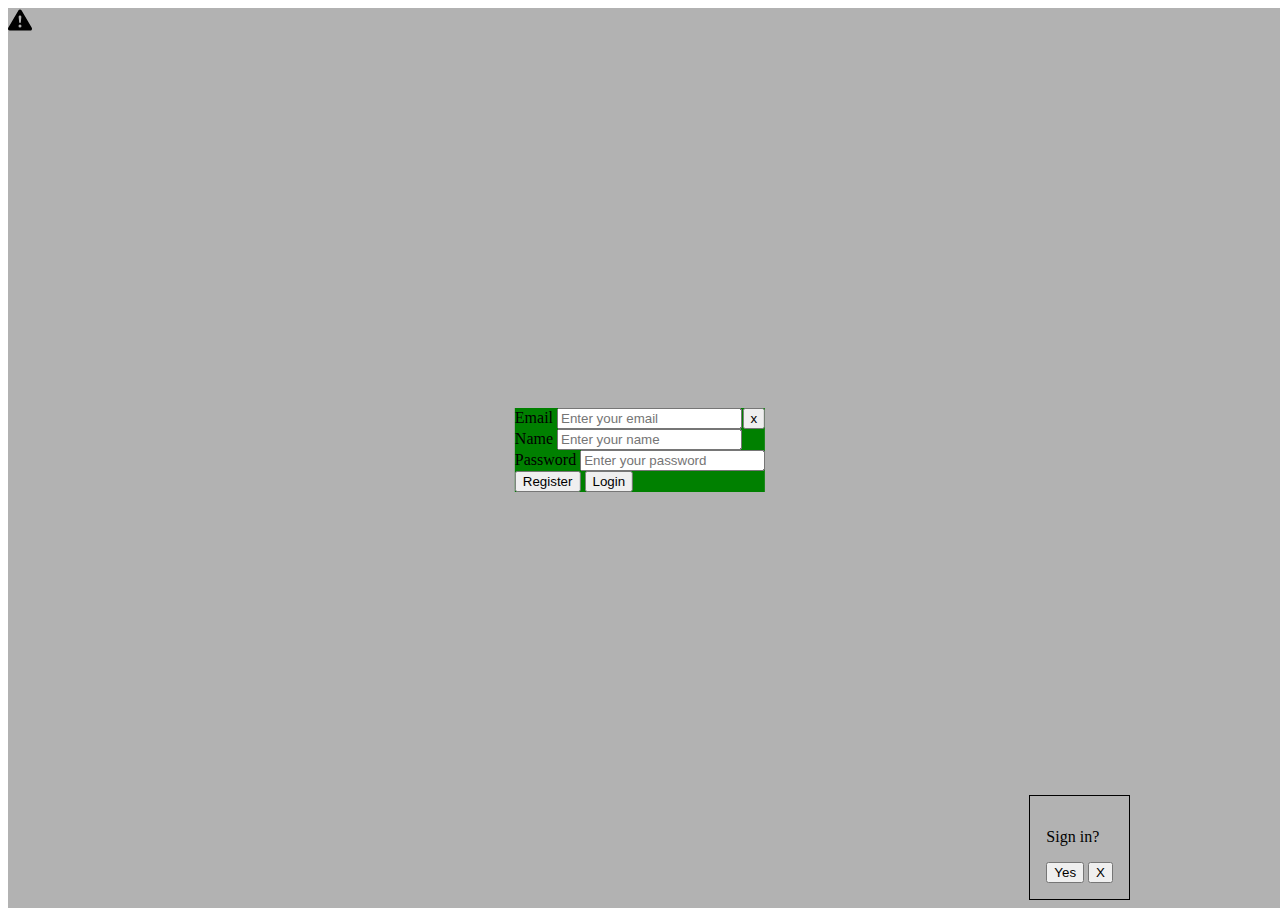
<file: index.html>
<!DOCTYPE html>
<html lang="en">
<head>
    <meta charset="UTF-8">
    <meta http-equiv="X-UA-Compatible" content="IE=edge">
    <meta name="viewport" content="width=device-width, initial-scale=1.0">
    <title>Document</title>
    <link href="https://cdn.jsdelivr.net/npm/bootstrap@5.0.0/dist/css/bootstrap.min.css" rel="stylesheet" integrity="sha384-wEmeIV1mKuiNpC+IOBjI7aAzPcEZeedi5yW5f2yOq55WWLwNGmvvx4Um1vskeMj0" crossorigin="anonymous">
    <link rel="stylesheet" href="./attachment/css/styles.css">
</head>
<body>

    <svg xmlns="http://www.w3.org/2000/svg" style="display: none;">
        <symbol id="check-circle-fill" fill="currentColor" viewBox="0 0 16 16">
          <path d="M16 8A8 8 0 1 1 0 8a8 8 0 0 1 16 0zm-3.97-3.03a.75.75 0 0 0-1.08.022L7.477 9.417 5.384 7.323a.75.75 0 0 0-1.06 1.06L6.97 11.03a.75.75 0 0 0 1.079-.02l3.992-4.99a.75.75 0 0 0-.01-1.05z"/>
        </symbol>
        <symbol id="info-fill" fill="currentColor" viewBox="0 0 16 16">
          <path d="M8 16A8 8 0 1 0 8 0a8 8 0 0 0 0 16zm.93-9.412-1 4.705c-.07.34.029.533.304.533.194 0 .487-.07.686-.246l-.088.416c-.287.346-.92.598-1.465.598-.703 0-1.002-.422-.808-1.319l.738-3.468c.064-.293.006-.399-.287-.47l-.451-.081.082-.381 2.29-.287zM8 5.5a1 1 0 1 1 0-2 1 1 0 0 1 0 2z"/>
        </symbol>
        <symbol id="exclamation-triangle-fill" fill="currentColor" viewBox="0 0 16 16">
          <path d="M8.982 1.566a1.13 1.13 0 0 0-1.96 0L.165 13.233c-.457.778.091 1.767.98 1.767h13.713c.889 0 1.438-.99.98-1.767L8.982 1.566zM8 5c.535 0 .954.462.9.995l-.35 3.507a.552.552 0 0 1-1.1 0L7.1 5.995A.905.905 0 0 1 8 5zm.002 6a1 1 0 1 1 0 2 1 1 0 0 1 0-2z"/>
        </symbol>
    </svg>


    <div class="modal_overlay fade" id="modal_overlay"></div>
    <div id="modalWindow" class="fade container">
        <button id="closeModalWindowBtn">x</button>
        <div class="mb-1">
            <label for="formGroupExampleInput" class="form-label">Email</label>
            <input type="text" class="form-control" id="emailInput" placeholder="Enter your email">
        </div>

        <div class="mb-1">
            <label for="formGroupExampleInput" class="form-label">Name</label>
            <input type="text" class="form-control" id="userNameInput" placeholder="Enter your name">
        </div>

        <div class="mb-1">
            <label for="formGroupExampleInput" class="form-label">Password</label>
            <input type="password" class="form-control" id="passwordInput" placeholder="Enter your password">
        </div>

        <div id="error" class="error">
            
        </div>


        <button id="registButton" type="button" data-bs-toggle="tooltip" data-bs-placement="top" title="Enter for registarion " class="btn btn-primary btn-lg">
            <div id="loadRegisterSpinner" class="hidden spinner-border spinner-border-sm" role="status">
                <span class="visually-hidden">Loading...</span>
            </div>
            Register
        </button>

        <button id="loginButton" type="button" data-bs-toggle="tooltip" data-bs-placement="top" title="Enter for login" class="btn btn-secondary btn-lg">
            <div id="loadLoginSpinner" class="hidden spinner-border spinner-border-sm" role="status">
                <span class="visually-hidden">Loading...</span>
            </div>
            Login
        </button>


    </div>

    <div id="alertMessage" class="fade alert alert-danger d-flex align-items-center" role="alert">
        <svg class="bi flex-shrink-0 me-2" width="24" height="24"><use xlink:href="#exclamation-triangle-fill"/></svg>
        <div>
        </div>
    </div>


    <div id="nontification" class="fade nontification">
        <p>Sign in?</p>
        <button id="show_modal_window" type="button" class="btn btn-outline-info">Yes</button>
        <button id="close_nontification" type="button" class="btn btn-outline-dark">X</button>
    </div>


    <script src="./attachment/js/deleteAddClass.js" type="module"></script>
    <script type="module" src="https://cdn.jsdelivr.net/npm/@popperjs/core@2.9.2/dist/umd/popper.min.js" integrity="sha384-IQsoLXl5PILFhosVNubq5LC7Qb9DXgDA9i+tQ8Zj3iwWAwPtgFTxbJ8NT4GN1R8p" crossorigin="anonymous"></script>
    <script type="module" src="https://cdn.jsdelivr.net/npm/bootstrap@5.0.0/dist/js/bootstrap.min.js" integrity="sha384-lpyLfhYuitXl2zRZ5Bn2fqnhNAKOAaM/0Kr9laMspuaMiZfGmfwRNFh8HlMy49eQ" crossorigin="anonymous"></script>
    <script type="module" src="https://cdn.jsdelivr.net/npm/bootstrap@5.0.0/dist/js/bootstrap.bundle.min.js" integrity="sha384-p34f1UUtsS3wqzfto5wAAmdvj+osOnFyQFpp4Ua3gs/ZVWx6oOypYoCJhGGScy+8" crossorigin="anonymous"></script>
    <script type="module" src="./attachment/js/script.js"></script>
    

</body>
</html>
</file>
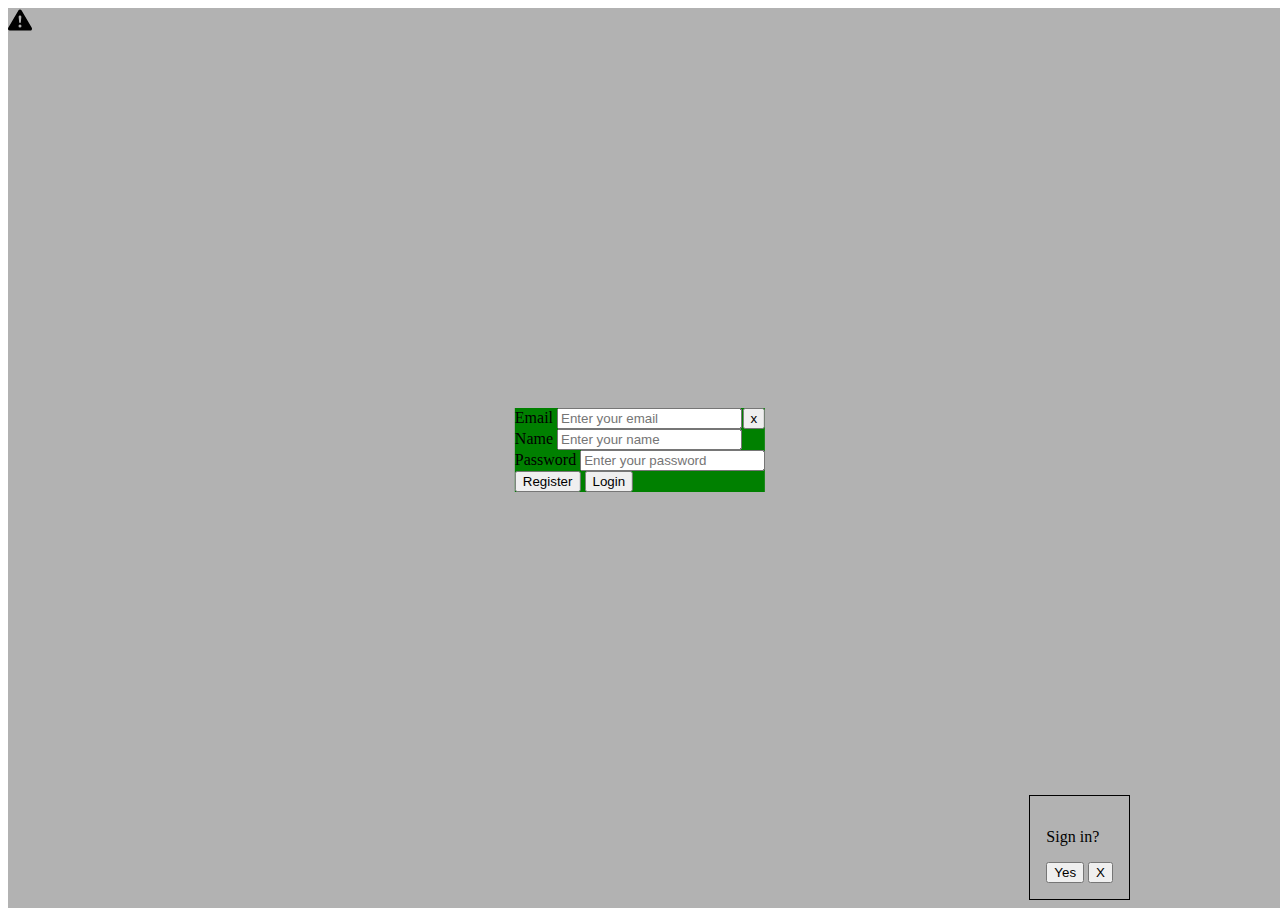
<file: app.html>
<!DOCTYPE html>
<html lang="en">
<head>
    <meta charset="UTF-8">
    <meta http-equiv="X-UA-Compatible" content="IE=edge">
    <meta name="viewport" content="width=device-width, initial-scale=1.0">
    <title>Document</title>
    <link href="https://cdn.jsdelivr.net/npm/bootstrap@5.0.0/dist/css/bootstrap.min.css" rel="stylesheet" integrity="sha384-wEmeIV1mKuiNpC+IOBjI7aAzPcEZeedi5yW5f2yOq55WWLwNGmvvx4Um1vskeMj0" crossorigin="anonymous">
    <link rel="stylesheet" href="./attachment/css/app.css">
</head>
<body>


    <svg xmlns="http://www.w3.org/2000/svg" style="display: none;">
        <symbol id="check-circle-fill" fill="currentColor" viewBox="0 0 16 16">
          <path d="M16 8A8 8 0 1 1 0 8a8 8 0 0 1 16 0zm-3.97-3.03a.75.75 0 0 0-1.08.022L7.477 9.417 5.384 7.323a.75.75 0 0 0-1.06 1.06L6.97 11.03a.75.75 0 0 0 1.079-.02l3.992-4.99a.75.75 0 0 0-.01-1.05z"/>
        </symbol>
        <symbol id="info-fill" fill="currentColor" viewBox="0 0 16 16">
          <path d="M8 16A8 8 0 1 0 8 0a8 8 0 0 0 0 16zm.93-9.412-1 4.705c-.07.34.029.533.304.533.194 0 .487-.07.686-.246l-.088.416c-.287.346-.92.598-1.465.598-.703 0-1.002-.422-.808-1.319l.738-3.468c.064-.293.006-.399-.287-.47l-.451-.081.082-.381 2.29-.287zM8 5.5a1 1 0 1 1 0-2 1 1 0 0 1 0 2z"/>
        </symbol>
        <symbol id="exclamation-triangle-fill" fill="currentColor" viewBox="0 0 16 16">
          <path d="M8.982 1.566a1.13 1.13 0 0 0-1.96 0L.165 13.233c-.457.778.091 1.767.98 1.767h13.713c.889 0 1.438-.99.98-1.767L8.982 1.566zM8 5c.535 0 .954.462.9.995l-.35 3.507a.552.552 0 0 1-1.1 0L7.1 5.995A.905.905 0 0 1 8 5zm.002 6a1 1 0 1 1 0 2 1 1 0 0 1 0-2z"/>
        </symbol>
    </svg>


    <div id="wrapper">
        <h2 id="meeet_person"></h2>
        <div id="parent">

            <div id="buttons_block" class="buttons_block hide">
                <input id="remove_task_ckeck_box" type="checkbox">
                <label for="remove_task_ckeck_box">Complete Task</label>
                <button class="btn btn-danger" id="remove_task_btn">Remove task</button>
            </div>
    
            <div id="main_task_container" class="hide">

                <div id="task_container" class="task_container">
                </div>
        
                <div id="task_description" class="hide task_description">
                </div>
            </div>

        </div>
    
        <div id="container">
            <div class="item">
                <label>Task name</label>
                <input id="taskNameInput" type="text">
            </div>
    
            <div class="item">
                <label>Task description</label>
                <textarea id="description_task"></textarea>
            </div>
    
            <div id="button_box">
                <button class="btn btn-success" id="craeteTaskBtn">Create Task</button>
                <button class="btn btn-warning" id="logOutBtn">Log out</button>
            </div>
    
            <div id="errorBox">
    
            </div>
        </div>
    </div>


    <div id="alertMessage" class="fade alert alert-danger d-flex align-items-center" role="alert">
        <svg class="bi flex-shrink-0 me-2" width="24" height="24"><use xlink:href="#exclamation-triangle-fill"/></svg>
        <div>
        </div>
    </div>

    <div class="hide" id="modal">
        <div class="modal-dialog">
            <div class="modal-content">
            <div class="modal-header">
                <h5 id="modal-title" class="modal-title">
                    need login 
                </h5>
            </div>
            <div id="modal-body" class="modal-body">

            </div>
            <div class="modal-footer">
                see you late :) 
            </div>
            <button class="btn-close" disabled></button>
        </div>
    </div>
    </div>
    
    <script type="module" src="./attachment/js/modal.js"></script>
    <script type="module" src="./attachment/js/app.js"></script>
</body>
</html>
</file>
<file: attachment/css/styles.css>
.hide {
    display: none;
}

.error_message {
    color: red;
    background-color: black;
}

.container {
    max-width: 40%;
    z-index: 2;
    position: absolute;
    top: 50%;
    left: 50%;
    transform: translate(-50%, -50%);
    background: green;
}

.modal_overlay {
    width: 100%;
    height: 100%;
    background: rgba(0, 0, 0, 0.3);
    position: absolute;
}

#closeModalWindowBtn {
    position: absolute;
    right: 0;
}

.input_block {
    display: flex;
    flex-direction: column;
}

.hidden {
    display: none;
}

#alertMessage {
    justify-content: center;
}
.nontification {
    padding: 1rem;
    border: 1px solid black;
    position: absolute;
    bottom: 0;
    right: 150px;
}
</file>
<file: attachment/css/app.css>
* {
    padding: 0;
    margin: 0;
    box-sizing: border-box;
}

.hide {
    display: none;
}
</file>
